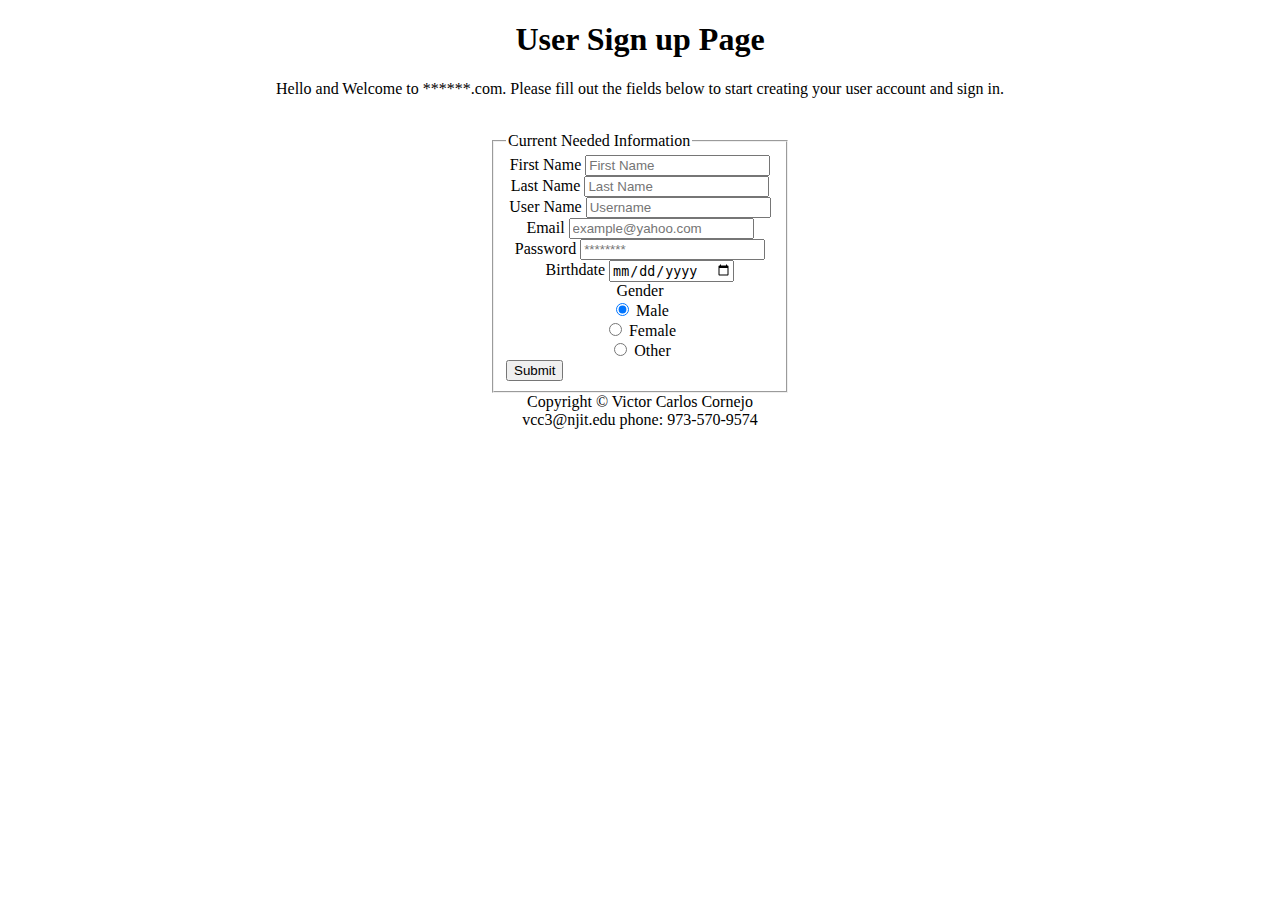
<file: index.html>
<!DOCTYPE html>
<html lang="en">
<head>

<title>Sign Up</title>
<meta charset="utf-8">
<link rel="stylesheet" href="css/stylesheet.css">

</head>

<body>
          <h1>User Sign up Page</h1>



<p>Hello and Welcome to ******.com. Please fill out the fields below to start creating your user account and sign in.</p>
<br>
<form action="/form.php" method="post">
<fieldset><legend>Current Needed Information</legend>

<form action="/form.php" method="post">
   
    <div>
      <label for ="FirstName">First Name</label>   		
      <input type="text" id="FistName" placeholder="First Name" required="required" ><br>
    </div>
   
    <div>
      <label for ="LastName">Last Name</label> 
	    <input type="text" id="LastName" placeholder="Last Name"  required="required" ><br>
    </div>
   
    <div>
	    <label for ="UserName">User Name</label> 
  	  <input type="UserName"  id="UserName" placeholder="Username"required="required"><br>
    </div>
    
    <div>
      <label for ="Email">Email</label> 
	    <input type="text"  id="email"placeholder="example@yahoo.com"required="required" ><br>
    </div>
    
    <div>
      <label for ="Password">Password</label> 
		  <input type="password"  id="password"placeholder="********" required="required" ><br>
    </div>
    
    <div>
      <label for ="Birthdate">Birthdate</label> 
	    <input type="date"  id="birthdate"placeholder="*/**/****" required="required"><br>
    </div>
    
    <div>
      <label for ="Gender">Gender</label> 
      <br>
		  <input type="radio" name="gender" value="male" checked> Male<br>
      <input type="radio" name="gender" value="female"> Female<br>
      <input type="radio" name="gender" value="other"> Other
    </div>
    
   <input type="button" onclick="location.href='email.html';" value="Submit" />

</fieldset>


</form>




<div id="footer">Copyright &copy; Victor Carlos Cornejo<br>
vcc3@njit.edu
phone: 973-570-9574
</div>
</body>
</html>
</file>
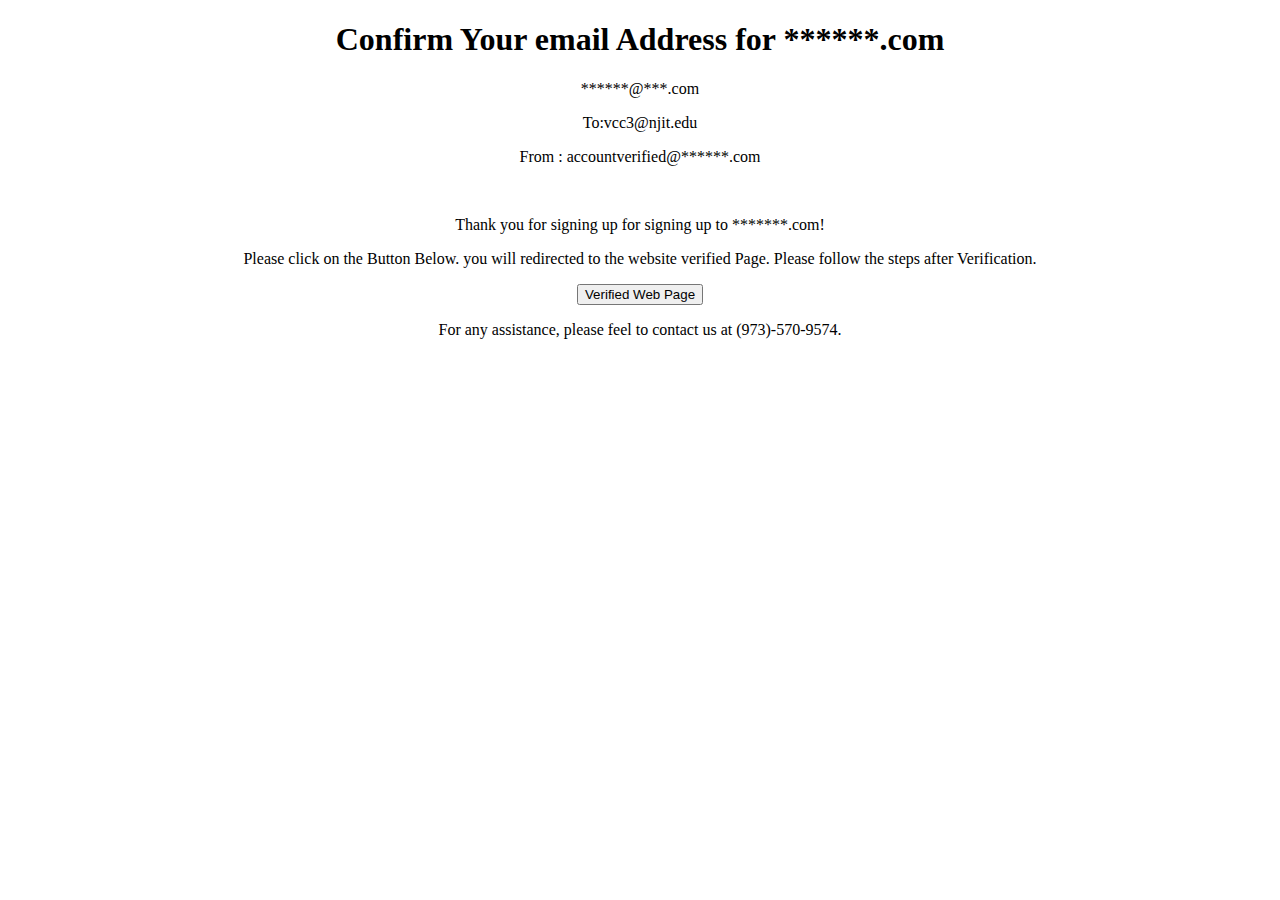
<file: email.html>
<!DOCTYPE html>
<html lang="en">
<head>

<title>Gmail</title>
<meta charset="utf-8">
<link rel="stylesheet" href="css/stylesheet.css">

</head>

	<body>
		<div>
    	</hr>	
       	<h1>Confirm Your email Address for ******.com</h1>
	      	<p>******@***.com</p>
    	  	<p>To:vcc3@njit.edu</p>
          <p>From : accountverified@******.com</p>
      	<br>
	      	<p>Thank you for signing up for signing up to *******.com!</p>
	      	<p> Please click on the Button Below. you will redirected to the website verified Page. Please follow the steps after Verification.</p>
	      	<input type="button" onclick="location.href='verified.html';" value="Verified Web Page" />
	      	<p> For any assistance, please feel to contact us at (973)-570-9574.
    	</hr>
     </div>
     
	<br>
	<br>
	<br>
	<br>



</body>
</html>
</file>
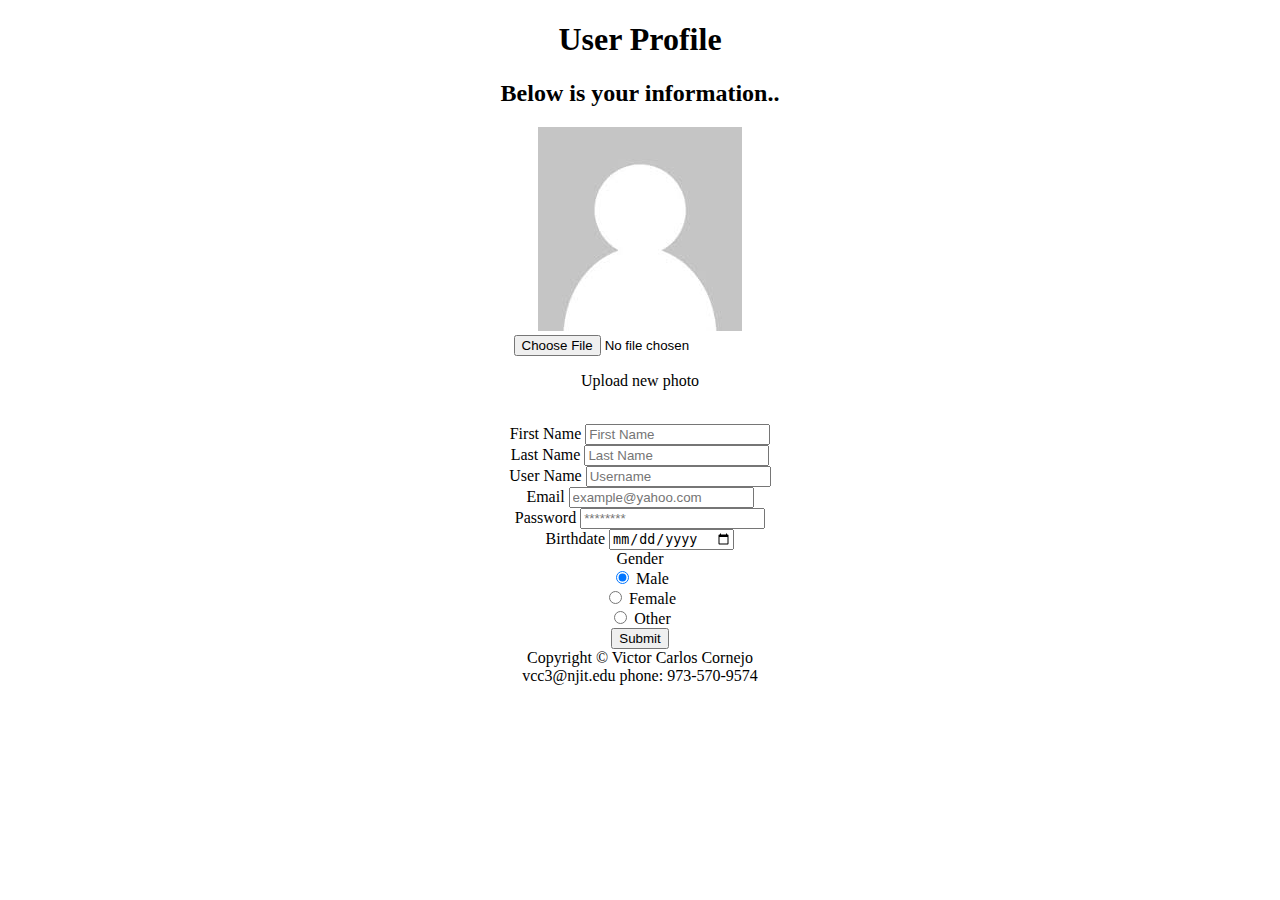
<file: profile.html>
<!DOCTYPE html>
<html lang="en">
<head>

<title>Profile</title>
<meta charset="utf-8">
<link rel="stylesheet" href="css/stylesheet.css">

</head>

<body>
<div>
			<h1> User Profile </h1>
			<h2>Below is your information..</h2>
			<img src= "images/profile.jpg" alt= "Profile Pic"/>
					<br>
             
							<input id="upload" type="file"/>
							<a href="" id="upload_link"></a>
							<p> Upload new photo</p>
							<script>
							$(function(){
								$("#upload_link").on('click', function(e){
								e.preventDefault();
								$("#upload:hidden").trigger('click');
									});
									});
							</script>
				<br>


		</hr>
<form action="/form.php" method="post">
   
    <div>
      <label for ="FirstName">First Name</label>   		
      <input type="text" id="FistName" placeholder="First Name" required="required" ><br>
    </div>
   
    <div>
      <label for ="LastName">Last Name</label> 
	    <input type="text" id="LastName" placeholder="Last Name"  required="required" ><br>
    </div>
   
    <div>
	    <label for ="UserName">User Name</label> 
  	  <input type="UserName"  id="UserName" placeholder="Username"required="required"><br>
    </div>
    
    <div>
      <label for ="Email">Email</label> 
	    <input type="text"  id="email"placeholder="example@yahoo.com"required="required" ><br>
    </div>
    
    <div>
      <label for ="Password">Password</label> 
		  <input type="password"  id="password"placeholder="********" required="required" ><br>
    </div>
    
    <div>
      <label for ="Birthdate">Birthdate</label> 
	    <input type="date"  id="birthdate"placeholder="*/**/****" required="required"><br>
    </div>
    
    <div>
      <label for ="Gender">Gender</label>
      <br>
		  <input type="radio" name="gender" value="male" checked> Male<br>
      <input type="radio" name="gender" value="female"> Female<br>
      <input type="radio" name="gender" value="other"> Other
    </div>
    
   </form>
		</hr>

		<input type="button" onclick="location.href='profile.html';" value="Submit" />
				<br>
				</div>


		<div id="footer">Copyright &copy; Victor Carlos Cornejo<br>
			vcc3@njit.edu
			phone: 973-570-9574
		</div>

</body>
</html>
</file>
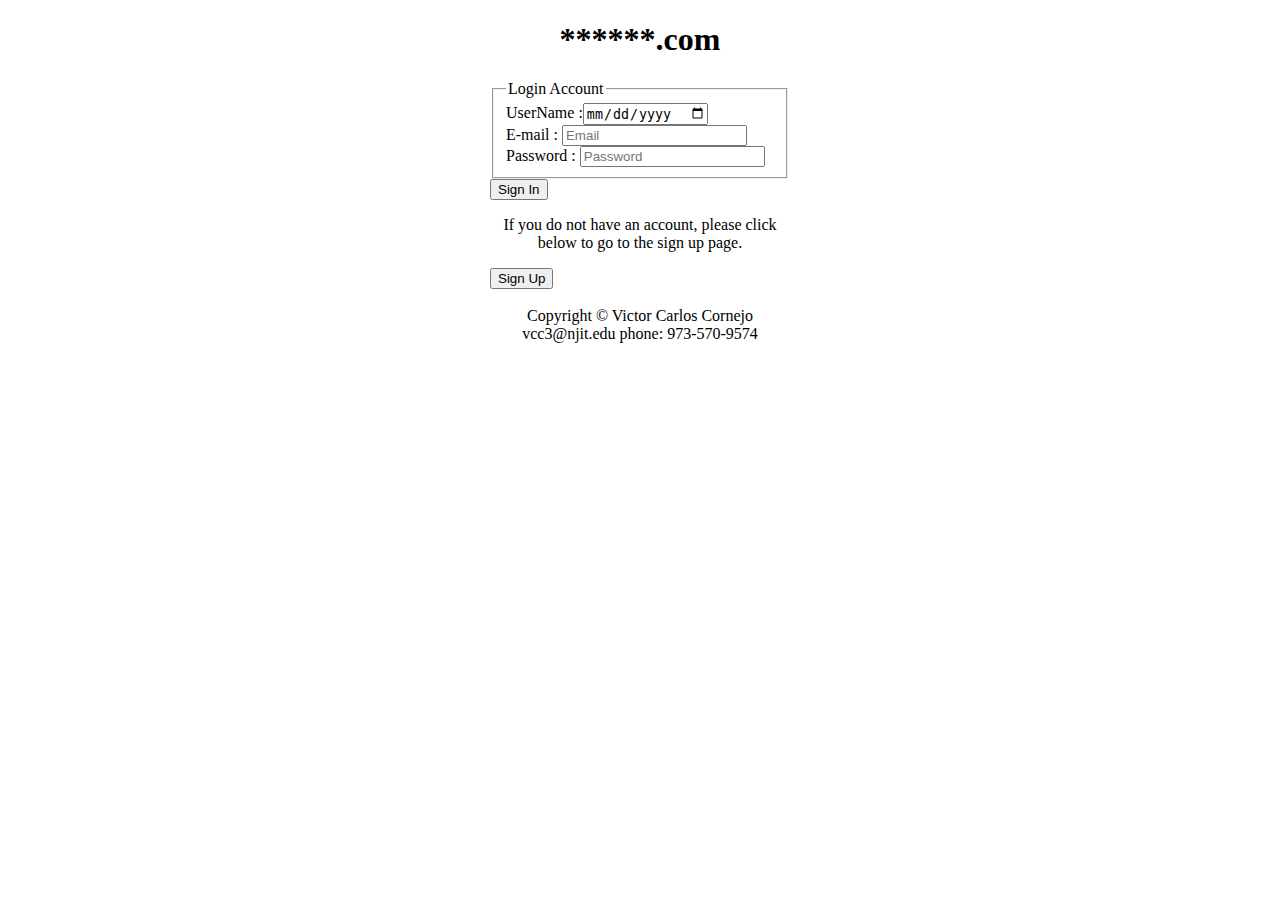
<file: signup.html>
<!DOCTYPE html>
<html lang="en">
<head>

<title>Login Page</title>
<meta charset="utf-8">
<link rel="stylesheet" href="css/stylesheet.css">

</head>

<body>

<h1> ******.com </h1>


<form method="get">
<fieldset><legend>Login Account</legend>


UserName     :<input type="Date" name="date" id="date" placeholder="UserName" required="required"><br>
E-mail       : <input type="text" name="email" id="email" placeholder="Email" required="required" ><br>
Password     : <input type="text" name="email" id="email" placeholder="Password"required="required" ><br>


</fieldset>
<input type="button" onclick="location.href='profile.html';" value="Sign In" />
<p>If you do not have an account, please click below to go to the sign up page.</p>
<input type="button" onclick="location.href='index.html';" value="Sign Up" />
</form>




</hr>
<br>

		<div id="footer">Copyright &copy; Victor Carlos Cornejo<br>
			vcc3@njit.edu
			phone: 973-570-9574
		</div>

</body>
</html>
</file>
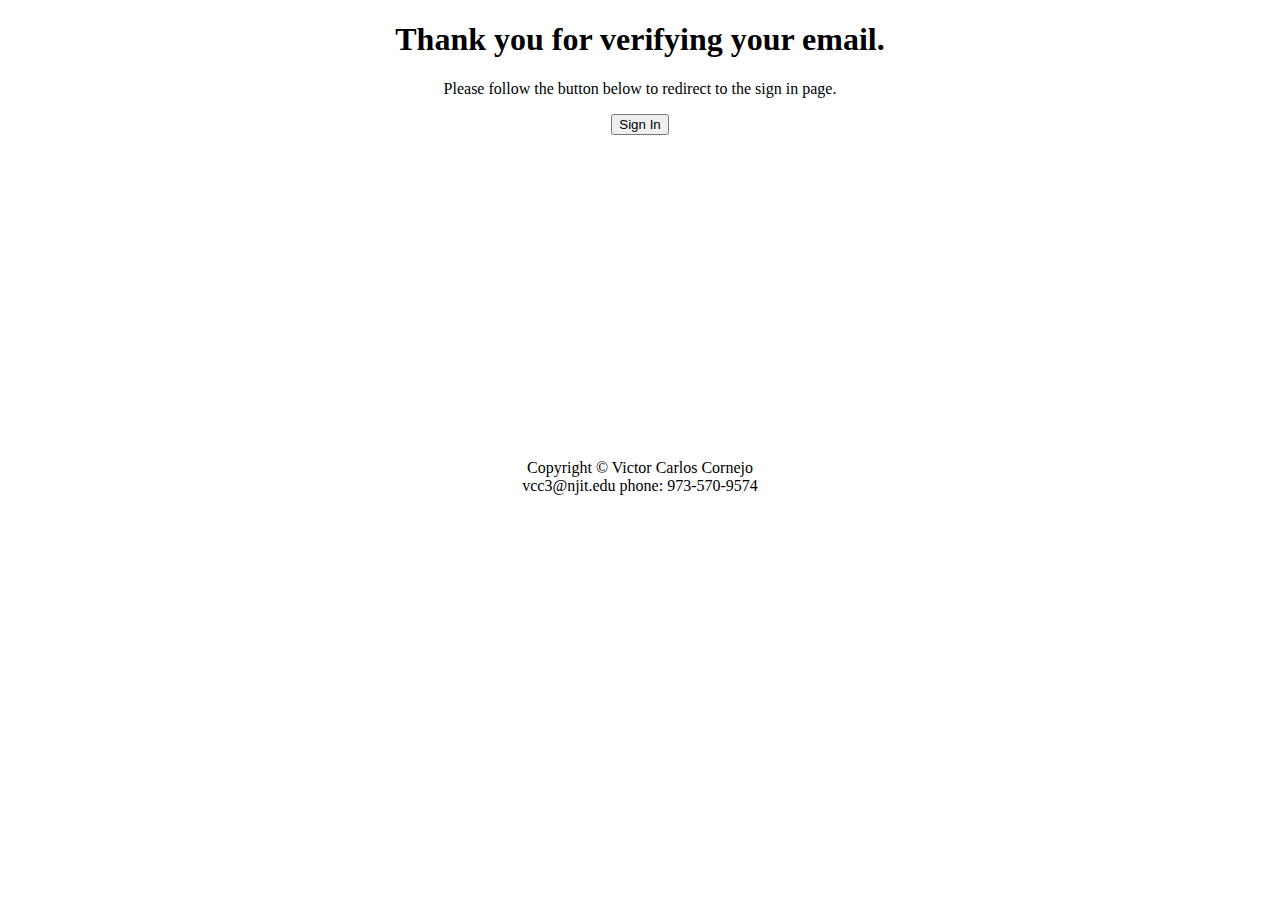
<file: verified.html>
<!DOCTYPE html>
<html lang="en">
<head>

<title>******.com Verified</title>
<meta charset="utf-8">
<link rel="stylesheet" href="css/stylesheet.css">

</head>

<body>
      <div>
      <h1> Thank you for verifying your email. </h1>
        <p>Please follow the button below to redirect to the sign in page.</p>
      </hr>
        <input type="button" onclick="location.href='signup.html';" value="Sign In" />
      </hr>
      <br>
      <br>
      <br>
      <br>
      <br>
      <br>
      <br>
      <br> 
      <br>
      <br>
      <br> 
      <br>
      <br>
      <br> 
      <br>
      <br>
      <br>
      <br>
      <br>
      </div>
      
		<div id="footer">Copyright &copy; Victor Carlos Cornejo<br>
			vcc3@njit.edu
			phone: 973-570-9574
		</div>



</body>
</html>
</file>
<file: css/stylesheet.css>
form { 
margin: 0 auto; 
width:300px;
}
h1{ text-align:center;}
h2{ text-align:center;}
div{text-align:center;}
button{align:center;}
p{text-align:center;}
img{text-align: center;}
</file>
